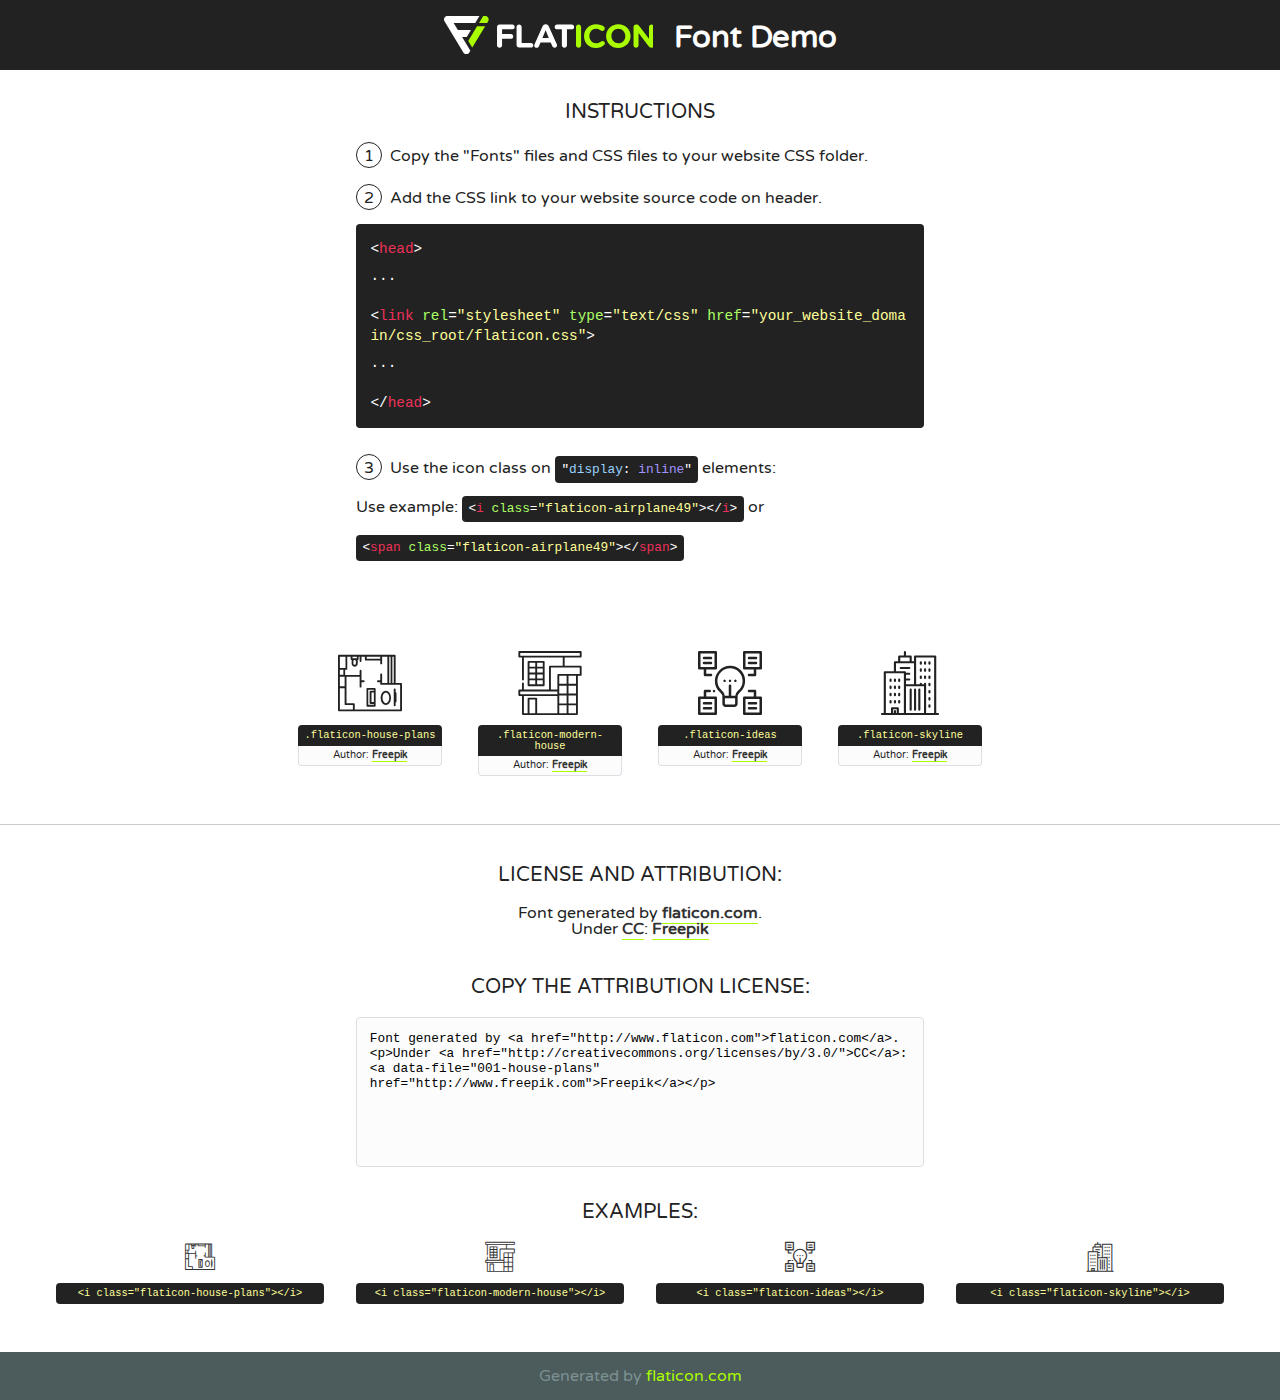
<file: fonts/flaticon/font/flaticon.html>
<!DOCTYPE html>
<!--
  Flaticon icon font: Flaticon
  Creation date: 19/08/2018 00:48
-->
<html>
<!DOCTYPE html>
<html>

<head>
    <title>Flaticon WebFont</title>
    <link href="http://fonts.googleapis.com/css?family=Varela+Round" rel="stylesheet" type="text/css" />
    <link rel="stylesheet" type="text/css" href="flaticon.css">
    <meta charset="UTF-8">
    <style>
    html, body, div, span, applet, object, iframe,
    h1, h2, h3, h4, h5, h6, p, blockquote, pre,
    a, abbr, acronym, address, big, cite, code,
    del, dfn, em, img, ins, kbd, q, s, samp,
    small, strike, strong, sub, sup, tt, var,
    b, u, i, center,
    dl, dt, dd, ol, ul, li,
    fieldset, form, label, legend,
    table, caption, tbody, tfoot, thead, tr, th, td,
    article, aside, canvas, details, embed, 
    figure, figcaption, footer, header, hgroup, 
    menu, nav, output, ruby, section, summary,
    time, mark, audio, video {
        margin: 0;
        padding: 0;
        border: 0;
        font-size: 100%;
        font: inherit;
        vertical-align: baseline;
    }
    /* HTML5 display-role reset for older browsers */
    article, aside, details, figcaption, figure, 
    footer, header, hgroup, menu, nav, section {
        display: block;
    }
    body {
        line-height: 1;
    }
    ol, ul {
        list-style: none;
    }
    blockquote, q {
        quotes: none;
    }
    blockquote:before, blockquote:after,
    q:before, q:after {
        content: '';
        content: none;
    }
    table {
        border-collapse: collapse;
        border-spacing: 0;
    }
    body {
        font-family: 'Varela Round', Helvetica, Arial, sans-serif;
        font-size: 16px;
        color: #222;
    }
    a {
        color: #333;
        border-bottom: 1px solid #a9fd00;
        font-weight: bold;
        text-decoration: none;
    }
    * {
        -moz-box-sizing: border-box;
        -webkit-box-sizing: border-box;
        box-sizing: border-box;
        margin: 0;
        padding: 0;
    }
    [class^="flaticon-"]:before, [class*=" flaticon-"]:before, [class^="flaticon-"]:after, [class*=" flaticon-"]:after {
        font-family: Flaticon;
        font-size: 30px;
        font-style: normal;
        margin-left: 20px;
        color: #333;
    }
    .wrapper {
        max-width: 600px;
        margin: auto;
        padding: 0 1em;
    }
    .title {
        font-size: 1.25em;
        text-align: center;
        margin-bottom: 1em;
        text-transform: uppercase;
    }
    header {
        text-align: center;
        background-color: #222;
        color: #fff;
        padding: 1em;
    }
    header .logo {
        width: 210px;
        height: 38px;
        display: inline-block;
        vertical-align: middle;
        margin-right: 1em;
        border: none;
    }
    header strong {
        font-size: 1.95em;
        font-weight: bold;
        vertical-align: middle;
        margin-top: 5px;
        display: inline-block;
    }
    .demo {
        margin: 2em auto;
        line-height: 1.25em;
    }
    .demo ul li {
        margin-bottom: 1em;
    }
    .demo ul li .num {
        color: #222;
        border-radius: 20px;
        display: inline-block;
        width: 26px;
        padding: 3px;
        height: 26px;
        text-align: center;
        margin-right: 0.5em;
        border: 1px solid #222;
    }
    .demo ul li code {
        background-color: #222;
        border-radius: 4px;
        padding: 0.25em 0.5em;
        display: inline-block;
        color: #fff;
        font-family: Consolas,Monaco,Lucida Console,Liberation Mono,DejaVu Sans Mono,Bitstream Vera Sans Mono,Courier New, monospace;
        font-weight: lighter;
        margin-top: 1em;
        font-size: 0.8em;
        word-break: break-all;
    }
    .demo ul li code.big {
        padding: 1em;
        font-size: 0.9em;
    }
    .demo ul li code .red {
        color: #EF3159;
    }
    .demo ul li code .green {
        color: #ACFF65;
    }
    .demo ul li code .yellow {
        color: #FFFF99;
    }
    .demo ul li code .blue {
        color: #99D3FF;
    }
    .demo ul li code .purple {
        color: #A295FF;
    }
    .demo ul li code .dots {
        margin-top: 0.5em;
        display: block;
    }
    #glyphs {
        border-bottom: 1px solid #ccc;
        padding: 2em 0;
        text-align: center;
    }
    .glyph {
        display: inline-block;
        width: 9em;
        margin: 1em;
        text-align: center;
        vertical-align: top;
        background: #FFF;
    }
    .glyph .glyph-icon {
        padding: 10px;
        display: block;
        font-family:"Flaticon";
        font-size: 64px;
        line-height: 1;
    }
    .glyph .glyph-icon:before {
        font-size: 64px;
        color: #222;
        margin-left: 0;
    }
    .class-name {
        font-size: 0.65em;
        background-color: #222;
        color: #fff;
        border-radius: 4px 4px 0 0;
        padding: 0.5em;
        color: #FFFF99;
        font-family: Consolas,Monaco,Lucida Console,Liberation Mono,DejaVu Sans Mono,Bitstream Vera Sans Mono,Courier New, monospace;
    }
    .author-name {
        font-size: 0.6em;
        background-color: #fcfcfd;
        border: 1px solid #DEDEE4;
        border-top: 0;
        border-radius: 0 0 4px 4px;
        padding: 0.5em;
    }
    .class-name:last-child {
        font-size: 10px;
        color:#888;
    }
    .class-name:last-child a {
        font-size: 10px;
        color:#555;
    }
    .class-name:last-child a:hover {
        color:#a9fd00;
    }
    .glyph > input {
        display: block;
        width: 100px;
        margin: 5px auto;
        text-align: center;
        font-size: 12px;
        cursor: text;
    }
    .glyph > input.icon-input {
        font-family:"Flaticon";
        font-size: 16px;
        margin-bottom: 10px;
    }
    .attribution .title {
        margin-top: 2em;
    }
    .attribution textarea {
        background-color: #fcfcfd;
        padding: 1em;
        border: none;
        box-shadow: none;
        border: 1px solid #DEDEE4;
        border-radius: 4px;
        resize: none;
        width: 100%;
        height: 150px;
        font-size: 0.8em;
        font-family: Consolas,Monaco,Lucida Console,Liberation Mono,DejaVu Sans Mono,Bitstream Vera Sans Mono,Courier New, monospace;
        -webkit-appearance: none;
    }
    .iconsuse {
        margin: 2em auto;
        text-align: center;
        max-width: 1200px;
    }
    .iconsuse:after {
        content: '';
        display: table;
        clear: both;
    }
    .iconsuse .image {
        float: left;
        width: 25%;
        padding: 0 1em;
    }
    .iconsuse .image p {
        margin-bottom: 1em;
    }
    .iconsuse .image span {
        display: block;
        font-size: 0.65em;
        background-color: #222;
        color: #fff;
        border-radius: 4px;
        padding: 0.5em;
        color: #FFFF99;
        margin-top: 1em;
        font-family: Consolas,Monaco,Lucida Console,Liberation Mono,DejaVu Sans Mono,Bitstream Vera Sans Mono,Courier New, monospace;
    }
    #footer {
        text-align: center;
        background-color: #4C5B5C;
        color: #7c9192;
        padding: 1em;
    }
    #footer a {
        border: none;
        color: #a9fd00;
        font-weight: normal;
    }
    @media (max-width: 960px) {
        .iconsuse .image {
            width: 50%;
        }
    }
    @media (max-width: 560px) {
        .iconsuse .image {
            width: 100%;
        }
    }
    </style>
</head>

<body class="characters-off">

    <header>
        <a href="http://www.flaticon.com" target="_blank" class="logo">
            <svg version="1.1" xmlns="http://www.w3.org/2000/svg" xmlns:xlink="http://www.w3.org/1999/xlink" xmlns:a="http://ns.adobe.com/AdobeSVGViewerExtensions/3.0/" viewBox="0 0 560.875 102.036" enable-background="new 0 0 560.875 102.036" xml:space="preserve">
                <defs>
                </defs>
                <g>
                    <g class="letters">
                        <path fill="#ffffff" d="M141.596,29.675c0-3.777,2.985-6.767,6.764-6.767h34.438c3.426,0,6.15,2.728,6.15,6.15
                        c0,3.43-2.724,6.149-6.15,6.149h-27.674v13.091h23.719c3.429,0,6.151,2.724,6.151,6.15c0,3.43-2.723,6.149-6.151,6.149h-23.719
                        v17.574c0,3.773-2.986,6.761-6.764,6.761c-3.779,0-6.764-2.989-6.764-6.761V29.675z"></path>
                        <path fill="#ffffff" d="M193.844,29.149c0-3.781,2.985-6.767,6.764-6.767c3.776,0,6.763,2.985,6.763,6.767v42.957h25.039
                        c3.426,0,6.149,2.726,6.149,6.153c0,3.425-2.723,6.15-6.149,6.15h-31.802c-3.779,0-6.764-2.986-6.764-6.768V29.149z"></path>
                        <path fill="#ffffff" d="M241.891,75.71l21.438-48.407c1.492-3.341,4.215-5.357,7.906-5.357h0.792
                        c3.686,0,6.323,2.017,7.815,5.357l21.439,48.407c0.436,0.967,0.701,1.845,0.701,2.723c0,3.602-2.809,6.501-6.414,6.501
                        c-3.161,0-5.269-1.845-6.499-4.655l-4.132-9.661h-27.059l-4.301,10.102c-1.144,2.631-3.426,4.214-6.237,4.214
                        c-3.517,0-6.24-2.81-6.24-6.325C241.1,77.64,241.451,76.677,241.891,75.71z M279.932,58.666l-8.521-20.297l-8.526,20.297H279.932
                        z"></path>
                        <path fill="#ffffff" d="M314.864,35.387H301.86c-3.429,0-6.239-2.813-6.239-6.238c0-3.429,2.811-6.24,6.239-6.24h39.533
                        c3.426,0,6.237,2.811,6.237,6.24c0,3.425-2.811,6.238-6.237,6.238h-13.001v42.785c0,3.773-2.99,6.761-6.764,6.761
                        c-3.779,0-6.764-2.989-6.764-6.761V35.387z"></path>
                        <path fill="#A9FD00" d="M352.615,29.149c0-3.781,2.985-6.767,6.767-6.767c3.774,0,6.761,2.985,6.761,6.767v49.024
                        c0,3.773-2.987,6.761-6.761,6.761c-3.781,0-6.767-2.989-6.767-6.761V29.149z"></path>
                        <path fill="#A9FD00" d="M374.132,53.836v-0.179c0-17.481,13.178-31.801,32.065-31.801c9.22,0,15.459,2.458,20.557,6.238
                        c1.402,1.054,2.637,2.985,2.637,5.357c0,3.692-2.985,6.59-6.681,6.59c-1.845,0-3.071-0.702-4.044-1.319
                        c-3.776-2.813-7.729-4.393-12.562-4.393c-10.364,0-17.831,8.611-17.831,19.154v0.173c0,10.542,7.291,19.329,17.831,19.329
                        c5.715,0,9.492-1.756,13.359-4.834c1.049-0.874,2.458-1.491,4.039-1.491c3.429,0,6.325,2.813,6.325,6.236
                        c0,2.106-1.056,3.78-2.282,4.834c-5.539,4.834-12.036,7.733-21.878,7.733C387.572,85.464,374.132,71.493,374.132,53.836z"></path>
                        <path fill="#A9FD00" d="M433.009,53.836v-0.179c0-17.481,13.79-31.801,32.766-31.801c18.981,0,32.592,14.143,32.592,31.628v0.173
                        c0,17.483-13.785,31.807-32.769,31.807C446.625,85.464,433.009,71.32,433.009,53.836z M484.224,53.836v-0.179
                        c0-10.539-7.725-19.326-18.626-19.326c-10.893,0-18.449,8.611-18.449,19.154v0.173c0,10.542,7.73,19.329,18.626,19.329
                        C476.676,72.986,484.224,64.378,484.224,53.836z"></path>
                        <path fill="#A9FD00" d="M506.233,29.321c0-3.774,2.99-6.763,6.767-6.763h1.401c3.252,0,5.183,1.583,7.029,3.953l26.093,34.265
                        V29.059c0-3.692,2.99-6.677,6.681-6.677c3.683,0,6.671,2.985,6.671,6.677v48.934c0,3.78-2.987,6.765-6.764,6.765h-0.436
                        c-3.257,0-5.188-1.581-7.034-3.953l-27.056-35.492v32.944c0,3.687-2.985,6.676-6.678,6.676c-3.683,0-6.673-2.989-6.673-6.676
                        V29.321z"></path>
                    </g>
                    <g class="insignia">
                        <path fill="#ffffff" d="M48.372,56.137h12.517l11.156-18.537H37.186L25.688,18.539h57.825L94.668,0H9.271
                        C5.925,0,2.842,1.801,1.198,4.716c-1.644,2.907-1.593,6.482,0.134,9.343l50.38,83.501c1.678,2.781,4.689,4.476,7.938,4.476
                        c3.246,0,6.257-1.695,7.935-4.476l2.898-4.804L48.372,56.137z"></path>
                        <g class="i">
                            <path fill="#A9FD00" d="M93.575,18.539h0.031v0.004l21.652,0.004l2.705-4.488c1.727-2.861,1.778-6.436,0.133-9.343
                            C116.454,1.801,113.371,0,110.026,0h-5.294L93.575,18.539z"></path>
                            <polygon fill="#A9FD00" points="88.291,27.356 64.725,66.486 75.519,84.404 109.942,27.356"></polygon>
                        </g>
                    </g>
                </g>
            </svg>
        </a>
        <strong>Font Demo</strong>
    </header>


    <section class="demo wrapper">

        <p class="title">Instructions</p>

        <ul>
            <li>
                <span class="num">1</span>Copy the "Fonts" files and CSS files to your website CSS folder.
            </li>
            <li>
                <span class="num">2</span>Add the CSS link to your website source code on header.
                <code class="big">
                    &lt;<span class="red">head</span>&gt;
                    <br/><span class="dots">...</span>
                    <br/>&lt;<span class="red">link</span> <span class="green">rel</span>=<span class="yellow">"stylesheet"</span> <span class="green">type</span>=<span class="yellow">"text/css"</span> <span class="green">href</span>=<span class="yellow">"your_website_domain/css_root/flaticon.css"</span>&gt;
                    <br/><span class="dots">...</span>
                    <br/>&lt;/<span class="red">head</span>&gt;
                </code>
            </li>

            <li>
                <p>
                    <span class="num">3</span>Use the icon class on <code>"<span class="blue">display</span>:<span class="purple"> inline</span>"</code> elements:
                    <br />
                    Use example: <code>&lt;<span class="red">i</span> <span class="green">class</span>=<span class="yellow">&quot;flaticon-airplane49&quot;</span>&gt;&lt;/<span class="red">i</span>&gt;</code> or <code>&lt;<span class="red">span</span> <span class="green">class</span>=<span class="yellow">&quot;flaticon-airplane49&quot;</span>&gt;&lt;/<span class="red">span</span>&gt;</code>
            </li>
        </ul>

    </section>




   <section id="glyphs">          
    
      
        <div class="glyph"><div class="glyph-icon flaticon-house-plans"></div>
            <div class="class-name">.flaticon-house-plans</div>
            <div class="author-name">Author: <a data-file="001-house-plans" href="http://www.freepik.com">Freepik</a> </div> 
        </div>        
        
        <div class="glyph"><div class="glyph-icon flaticon-modern-house"></div>
            <div class="class-name">.flaticon-modern-house</div>
            <div class="author-name">Author: <a data-file="002-modern-house" href="http://www.freepik.com">Freepik</a> </div> 
        </div>        
        
        <div class="glyph"><div class="glyph-icon flaticon-ideas"></div>
            <div class="class-name">.flaticon-ideas</div>
            <div class="author-name">Author: <a data-file="003-ideas" href="http://www.freepik.com">Freepik</a> </div> 
        </div>        
        
        <div class="glyph"><div class="glyph-icon flaticon-skyline"></div>
            <div class="class-name">.flaticon-skyline</div>
            <div class="author-name">Author: <a data-file="004-skyline" href="http://www.freepik.com">Freepik</a> </div> 
        </div>        
        

    </section>



    <section class="attribution wrapper"   style="text-align:center;">

      <div class="title">License and attribution:</div><div class="attrDiv">Font generated by <a href="http://www.flaticon.com">flaticon.com</a>. <div><p>Under <a href="http://creativecommons.org/licenses/by/3.0/">CC</a>: <a data-file="001-house-plans" href="http://www.freepik.com">Freepik</a></p>  </div>
      </div>
      <div class="title">Copy the Attribution License:</div>

    <textarea onclick="this.focus();this.select();">Font generated by &lt;a href=&quot;http://www.flaticon.com&quot;&gt;flaticon.com&lt;/a&gt;. <p>Under <a href="http://creativecommons.org/licenses/by/3.0/">CC</a>: <a data-file="001-house-plans" href="http://www.freepik.com">Freepik</a></p>  
     </textarea>

    </section>

    <section class="iconsuse">

          <div class="title">Examples:</div>            
             
            <div class="image">
                <p>
                    <i class="glyph-icon flaticon-house-plans"></i> 
                    <span>&lt;i class=&quot;flaticon-house-plans&quot;&gt;&lt;/i&gt;</span>
                </p>
            </div>
            
            <div class="image">
                <p>
                    <i class="glyph-icon flaticon-modern-house"></i> 
                    <span>&lt;i class=&quot;flaticon-modern-house&quot;&gt;&lt;/i&gt;</span>
                </p>
            </div>
            
            <div class="image">
                <p>
                    <i class="glyph-icon flaticon-ideas"></i> 
                    <span>&lt;i class=&quot;flaticon-ideas&quot;&gt;&lt;/i&gt;</span>
                </p>
            </div>
            
            <div class="image">
                <p>
                    <i class="glyph-icon flaticon-skyline"></i> 
                    <span>&lt;i class=&quot;flaticon-skyline&quot;&gt;&lt;/i&gt;</span>
                </p>
            </div>
                       
        </div>
                            
    </section>

<div id="footer">
    <div>Generated by <a href="http://www.flaticon.com">flaticon.com</a>
    </div>
</div>



</body>
</html>
</file>
<file: fonts/flaticon/font/flaticon.css>
/*
  	Flaticon icon font: Flaticon
  	Creation date: 19/08/2018 00:48
  	*/

@font-face {
  font-family: "Flaticon";
  src: url("./Flaticon.eot");
  src: url("./Flaticon.eot?#iefix") format("embedded-opentype"),
       url("./Flaticon.woff") format("woff"),
       url("./Flaticon.ttf") format("truetype"),
       url("./Flaticon.svg#Flaticon") format("svg");
  font-weight: normal;
  font-style: normal;
}

@media screen and (-webkit-min-device-pixel-ratio:0) {
  @font-face {
    font-family: "Flaticon";
    src: url("./Flaticon.svg#Flaticon") format("svg");
  }
}

[class^="flaticon-"]:before, [class*=" flaticon-"]:before,
[class^="flaticon-"]:after, [class*=" flaticon-"]:after {   
  font-family: Flaticon;
        font-size: 20px;
font-style: normal;
margin-left: 20px;
}

.flaticon-house-plans:before { content: "\f100"; }
.flaticon-modern-house:before { content: "\f101"; }
.flaticon-ideas:before { content: "\f102"; }
.flaticon-skyline:before { content: "\f103"; }
</file>
